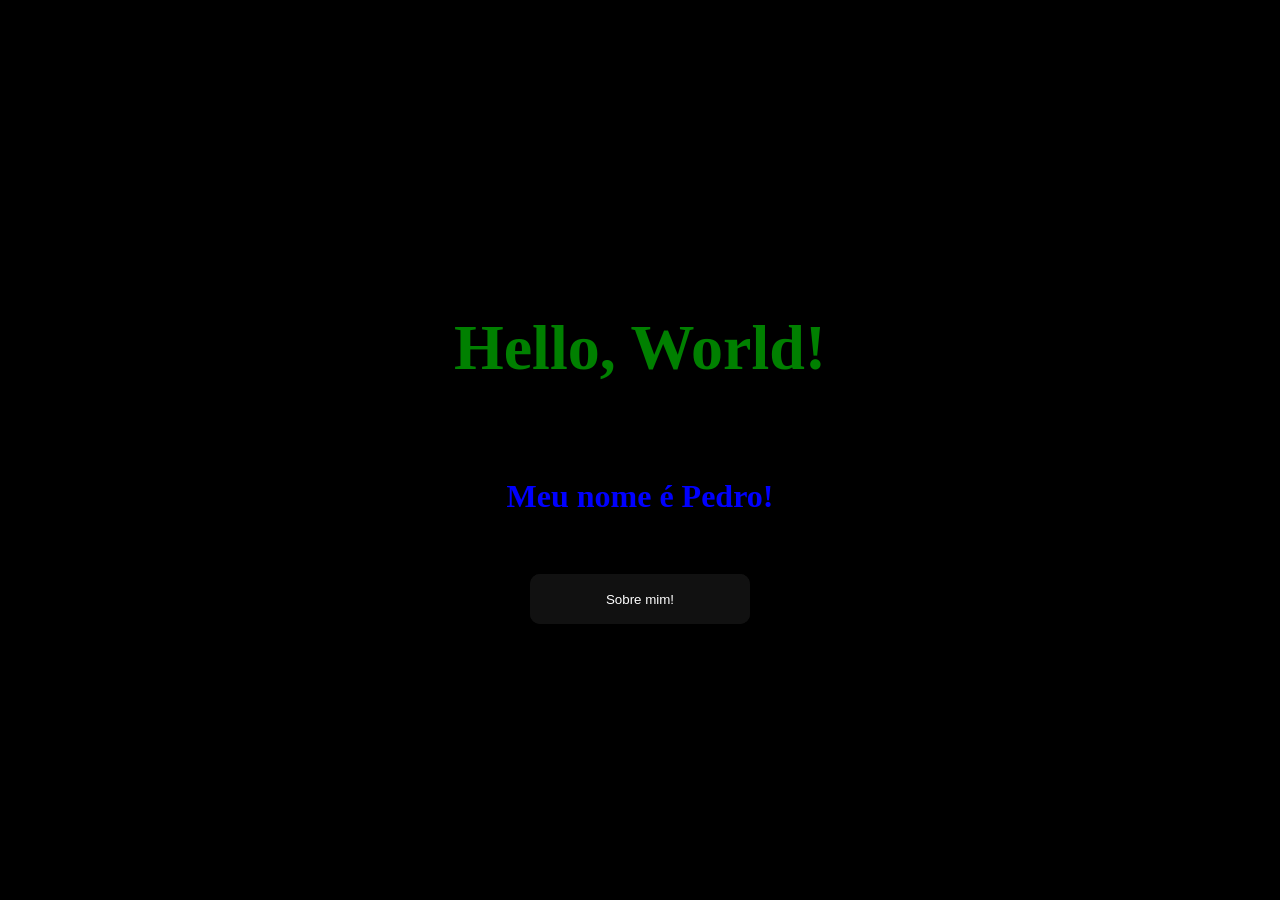
<file: index.html>
<!DOCTYPE html>
<html lang="en">
<head>
    <link rel="stylesheet"  href="assets/css/style.css">
    <meta charset="UTF-8">
    <meta name="viewport" content="width=device-width, initial-scale=1.0">
    <title>Hello, World!</title>
</head>
<body>
    
    <div>
        <h2>Hello, World!</h2></br>
        <h1>Meu nome é Pedro!</h1></br>
        <button class="glow-on-hover" type="button" onclick="window.location.href='sobre_mim.html'">Sobre mim!</button></br>
    </div>


</body>
</html>
</file>
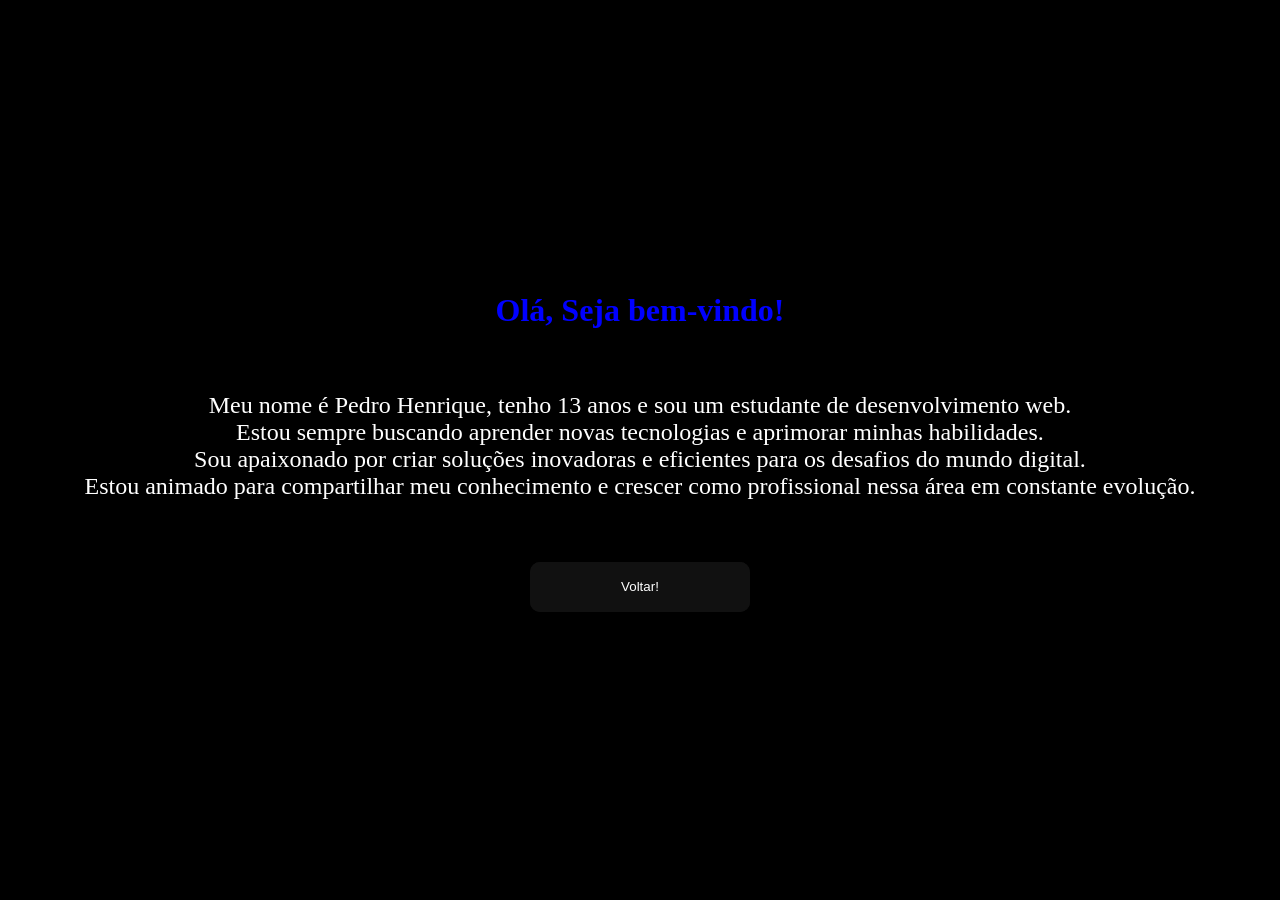
<file: sobre_mim.html>
<!DOCTYPE html>
<html lang="en">
<head>
    <link rel="stylesheet"  href="assets/css/style.css">
    <meta charset="UTF-8">
    <meta name="viewport" content="width=device-width, initial-scale=1.0">
    <title>Sobre mim</title>
</head>
<body>
    
    <div>
        <h1>Olá, Seja bem-vindo!</h1></br>
        <p>
            Meu nome é Pedro Henrique, tenho 13 anos e sou um estudante de desenvolvimento web.</br>
            Estou sempre buscando aprender novas tecnologias e aprimorar minhas habilidades. </br>
            Sou apaixonado por criar soluções inovadoras e eficientes para os desafios do mundo digital. </br>
            Estou animado para compartilhar meu conhecimento e crescer como profissional nessa área em constante evolução.</br>
        </p></br>
<button class="glow-on-hover" type="button" onclick="window.location.href='index.html'">Voltar!</button></br>
    </div>


</body>
</html>
</file>
<file: assets/css/style.css>
body {
    margin: 0;
    padding: 0;
    width: 100%;
    height: 100vh;
    display: flex;
    flex-direction: row;
    justify-content: center;
    align-items: center;
    background: #000;
}

.glow-on-hover {
    align-items: center;
    width: 220px;
    height: 50px;
    border: none;
    outline: none;
    color: #fff;
    background: #111;
    cursor: pointer;
    position: relative;
    z-index: 0;
    border-radius: 10px;
}

.glow-on-hover:before {
    content: '';
    background: linear-gradient(45deg, #ff0000, #ff7300, #fffb00, #48ff00, #00ffd5, #002bff, #7a00ff, #ff00c8, #ff0000);
    position: absolute;
    top: -2px;
    left:-2px;
    background-size: 400%;
    z-index: -1;
    filter: blur(5px);
    width: calc(100% + 4px);
    height: calc(100% + 4px);
    animation: glowing 20s linear infinite;
    opacity: 0;
    transition: opacity .3s ease-in-out;
    border-radius: 10px;
}

.glow-on-hover:active {
    color: #000
}

.glow-on-hover:active:after {
    background: transparent;
}

.glow-on-hover:hover:before {
    opacity: 1;
}

.glow-on-hover:after {
    z-index: -1;
    content: '';
    position: absolute;
    width: 100%;
    height: 100%;
    background: #111;
    left: 0;
    top: 0;
    border-radius: 10px;
}

@keyframes glowing {
    0% { background-position: 0 0; }
    50% { background-position: 400% 0; }
    100% { background-position: 0 0; }
}

div {
    text-align: center;
}

.glow-on-hover {
    display: block;
    margin: 20px auto 0;
    align-items: center;
    width: 220px;
    height: 50px;
    border: none;
    outline: none;
    color: #fff;
    background: #111;
    cursor: pointer;
    position: relative;
    z-index: 0;
    border-radius: 10px;
}

h1{
    text-align: center; 
    color: blue;
}

h2{
    text-align: center; 
    color: green;
    font-size: 4rem;
}

P{
    text-align: center; 
    color: white;
    font-size: 1.5rem;
}
</file>
